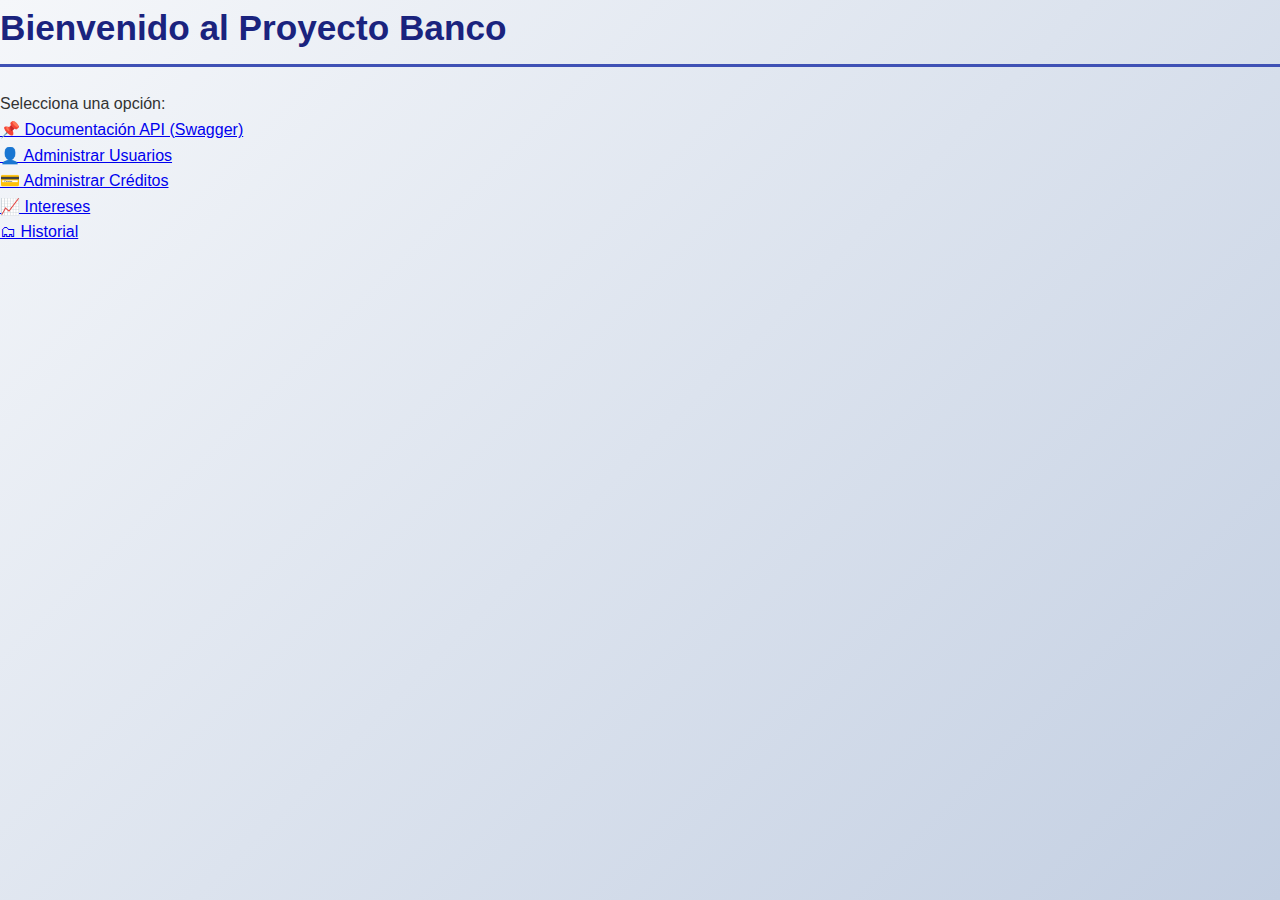
<file: templates/index.html>
<!DOCTYPE html>
<html lang="es">
<head>
    <meta charset="UTF-8">
    <title>Banco - Proyecto Integrador</title>
    <link rel="stylesheet" href="/static/styles.css">
</head>
<body>
    <h1>Bienvenido al Proyecto Banco</h1>
    <p>Selecciona una opción:</p>

    <ul>
        <li><a href="/docs">📌 Documentación API (Swagger)</a></li>
        <li><a href="/usuarios">👤 Administrar Usuarios</a></li>
        <li><a href="/creditos">💳 Administrar Créditos</a></li>
        <li><a href="/intereses">📈 Intereses</a></li>
        <li><a href="/historial">🗂 Historial</a></li>
    </ul>
</body>
</html>
</file>
<file: static/styles.css>
/* ===== RESET Y ESTILOS BASE ===== */
* {
    margin: 0;
    padding: 0;
    box-sizing: border-box;
}

body {
    font-family: 'Segoe UI', Tahoma, Geneva, Verdana, sans-serif;
    line-height: 1.6;
    color: #333;
    background: linear-gradient(135deg, #f5f7fa 0%, #c3cfe2 100%);
    min-height: 100vh;
}

.container {
    max-width: 1200px;
    margin: 0 auto;
    padding: 2rem;
}

/* ===== NAVBAR ===== */
.navbar {
    background: linear-gradient(90deg, #1a237e 0%, #283593 100%);
    padding: 1rem 2rem;
    box-shadow: 0 4px 12px rgba(0, 0, 0, 0.1);
    position: sticky;
    top: 0;
    z-index: 1000;
}

.navbar a {
    color: white;
    text-decoration: none;
    padding: 0.75rem 1.25rem;
    margin: 0 0.5rem;
    border-radius: 4px;
    transition: all 0.3s ease;
    font-weight: 500;
}

.navbar a:hover {
    background: rgba(255, 255, 255, 0.15);
    transform: translateY(-2px);
}

/* ===== TÍTULOS ===== */
h1 {
    color: #1a237e;
    margin-bottom: 1.5rem;
    padding-bottom: 0.5rem;
    border-bottom: 3px solid #3f51b5;
    font-size: 2.2rem;
}

h2 {
    color: #283593;
    margin: 2rem 0 1.5rem 0;
    font-size: 1.8rem;
}

h3 {
    color: #3949ab;
    margin: 1.5rem 0 1rem 0;
}

/* ===== FORMULARIOS ===== */
.form-row {
    margin-bottom: 1.5rem;
    display: flex;
    flex-direction: column;
}

.form-row label {
    margin-bottom: 0.5rem;
    font-weight: 600;
    color: #444;
    display: flex;
    align-items: center;
}

.form-row label:after {
    content: '*';
    color: #e53935;
    margin-left: 0.25rem;
    display: none;
}

.form-row label[required]:after {
    display: inline;
}

input[type="text"],
input[type="number"],
input[type="email"],
input[type="tel"],
input[type="datetime-local"],
select,
textarea {
    padding: 0.75rem 1rem;
    border: 2px solid #ddd;
    border-radius: 6px;
    font-size: 1rem;
    transition: all 0.3s ease;
    background: white;
}

input[type="text"]:focus,
input[type="number"]:focus,
input[type="email"]:focus,
input[type="tel"]:focus,
input[type="datetime-local"]:focus,
select:focus,
textarea:focus {
    border-color: #3f51b5;
    box-shadow: 0 0 0 3px rgba(63, 81, 181, 0.1);
    outline: none;
}

input[type="file"] {
    padding: 0.5rem;
    border: 2px dashed #ddd;
    border-radius: 6px;
    width: 100%;
}

/* ===== BOTONES ===== */
.form-actions {
    display: flex;
    gap: 1rem;
    margin-top: 2rem;
    flex-wrap: wrap;
}

button,
.btn-primario,
.btn-secundario,
.btn-link {
    padding: 0.75rem 1.5rem;
    border: none;
    border-radius: 6px;
    font-size: 1rem;
    font-weight: 600;
    cursor: pointer;
    transition: all 0.3s ease;
    text-decoration: none;
    display: inline-block;
    text-align: center;
}

button[type="submit"] {
    background: linear-gradient(135deg, #1a237e 0%, #3f51b5 100%);
    color: white;
    min-width: 120px;
}

button[type="submit"]:hover {
    background: linear-gradient(135deg, #0d153f 0%, #283593 100%);
    transform: translateY(-2px);
    box-shadow: 0 4px 12px rgba(26, 35, 126, 0.3);
}

button[type="reset"],
button[type="button"] {
    background: #f5f5f5;
    color: #333;
    border: 1px solid #ddd;
}

button[type="reset"]:hover,
button[type="button"]:hover {
    background: #e0e0e0;
}

a[href*="/ui/"] {
    background: #e8eaf6;
    color: #1a237e;
    padding: 0.75rem 1.5rem;
    border-radius: 6px;
    text-decoration: none;
    font-weight: 500;
    transition: all 0.3s ease;
}

a[href*="/ui/"]:hover {
    background: #c5cae9;
    transform: translateY(-2px);
}

/* ===== TABLAS ===== */
table {
    width: 100%;
    border-collapse: collapse;
    margin: 2rem 0;
    box-shadow: 0 4px 12px rgba(0, 0, 0, 0.08);
    border-radius: 8px;
    overflow: hidden;
}

table tr {
    transition: background 0.3s ease;
}

table tr:nth-child(even) {
    background: #f8f9fa;
}

table tr:hover {
    background: #e8eaf6;
}

table th {
    background: linear-gradient(135deg, #1a237e 0%, #3f51b5 100%);
    color: white;
    padding: 1rem;
    text-align: left;
    font-weight: 600;
}

table td {
    padding: 1rem;
    border-bottom: 1px solid #e0e0e0;
}

table td:last-child {
    white-space: nowrap;
}

/* ===== ENLACES DE ACCIÓN ===== */
table a {
    color: #3f51b5;
    text-decoration: none;
    font-weight: 600;
    padding: 0.4rem 0.8rem;
    border-radius: 4px;
    transition: all 0.3s ease;
    background: rgba(63, 81, 181, 0.1);
}

table a:hover {
    background: rgba(63, 81, 181, 0.2);
    color: #1a237e;
    transform: translateY(-1px);
}

/* ===== HERO SECTION (home.html) ===== */
.hero-banco {
    background: linear-gradient(135deg, #1a237e 0%, #3f51b5 100%);
    color: white;
    padding: 4rem 2rem;
    border-radius: 12px;
    margin-bottom: 3rem;
    display: flex;
    align-items: center;
    gap: 3rem;
    box-shadow: 0 8px 32px rgba(26, 35, 126, 0.2);
}

.hero-icono {
    font-size: 6rem;
    flex-shrink: 0;
}

.hero-texto h1 {
    color: white;
    border-bottom: none;
    font-size: 2.8rem;
    margin-bottom: 1rem;
}

.hero-texto h1 span {
    color: #c5cae9;
}

.hero-texto p {
    font-size: 1.2rem;
    margin-bottom: 2rem;
    opacity: 0.9;
}

.hero-botones {
    display: flex;
    gap: 1rem;
    flex-wrap: wrap;
}

.btn-primario {
    background: white;
    color: #1a237e;
    padding: 1rem 2rem;
    border-radius: 8px;
}

.btn-primario:hover {
    background: #f5f5f5;
    transform: translateY(-3px);
    box-shadow: 0 6px 20px rgba(255, 255, 255, 0.2);
}

.btn-secundario {
    background: rgba(255, 255, 255, 0.2);
    color: white;
    border: 2px solid white;
    padding: 1rem 2rem;
    border-radius: 8px;
}

.btn-secundario:hover {
    background: rgba(255, 255, 255, 0.3);
    transform: translateY(-3px);
}

.btn-link {
    color: white;
    padding: 1rem 2rem;
    opacity: 0.9;
}

.btn-link:hover {
    opacity: 1;
    text-decoration: underline;
}

/* ===== HERO INFO SECTION ===== */
.hero-info {
    background: white;
    padding: 3rem;
    border-radius: 12px;
    box-shadow: 0 4px 20px rgba(0, 0, 0, 0.08);
}

.hero-grid {
    display: grid;
    grid-template-columns: repeat(auto-fit, minmax(250px, 1fr));
    gap: 2rem;
    margin-top: 2rem;
}

.card-info {
    background: #f8f9fa;
    padding: 2rem;
    border-radius: 8px;
    border-left: 4px solid #3f51b5;
    transition: all 0.3s ease;
}

.card-info:hover {
    transform: translateY(-5px);
    box-shadow: 0 8px 20px rgba(0, 0, 0, 0.1);
    background: white;
}

.card-info h3 {
    margin-top: 0;
    color: #1a237e;
    display: flex;
    align-items: center;
    gap: 0.5rem;
}

/* ===== HR ===== */
hr {
    border: none;
    height: 2px;
    background: linear-gradient(90deg, transparent, #3f51b5, transparent);
    margin: 2.5rem 0;
}

/* ===== ALERTAS Y ESTADOS ===== */
.alert {
    padding: 1rem;
    border-radius: 6px;
    margin: 1rem 0;
    border-left: 4px solid;
}

.alert-info {
    background: #e3f2fd;
    border-color: #2196f3;
}

.alert-success {
    background: #e8f5e9;
    border-color: #4caf50;
}

.alert-warning {
    background: #fff3e0;
    border-color: #ff9800;
}

/* ===== RESPONSIVE ===== */
@media (max-width: 768px) {
    .navbar {
        padding: 1rem;
        display: flex;
        flex-wrap: wrap;
        justify-content: center;
    }
    
    .navbar a {
        margin: 0.25rem;
        padding: 0.5rem 1rem;
        font-size: 0.9rem;
    }
    
    .hero-banco {
        flex-direction: column;
        text-align: center;
        padding: 2rem 1rem;
    }
    
    .hero-icono {
        font-size: 4rem;
    }
    
    .hero-texto h1 {
        font-size: 2rem;
    }
    
    .hero-botones {
        justify-content: center;
    }
    
    .container {
        padding: 1rem;
    }
    
    table {
        display: block;
        overflow-x: auto;
    }
    
    .form-actions {
        justify-content: center;
    }
}

/* ===== ANIMACIONES ===== */
@keyframes fadeIn {
    from {
        opacity: 0;
        transform: translateY(20px);
    }
    to {
        opacity: 1;
        transform: translateY(0);
    }
}

.container > * {
    animation: fadeIn 0.5s ease-out;
}

/* ===== ARCHIVOS SUBIDOS ===== */
.uploaded-file {
    background: #e8f5e9;
    padding: 0.5rem 1rem;
    border-radius: 4px;
    margin: 0.5rem 0;
    display: flex;
    align-items: center;
    gap: 0.5rem;
}

.uploaded-file a {
    color: #2e7d32;
    font-weight: 600;
    text-decoration: none;
}

.uploaded-file a:hover {
    text-decoration: underline;
}

/* ===== CHECKBOX Y RADIO ===== */
input[type="checkbox"],
input[type="radio"] {
    margin-right: 0.5rem;
    transform: scale(1.2);
}

/* ===== FOOTER IMPLÍCITO ===== */
.container::after {
    content: '';
    display: block;
    height: 4rem;
}
</file>
